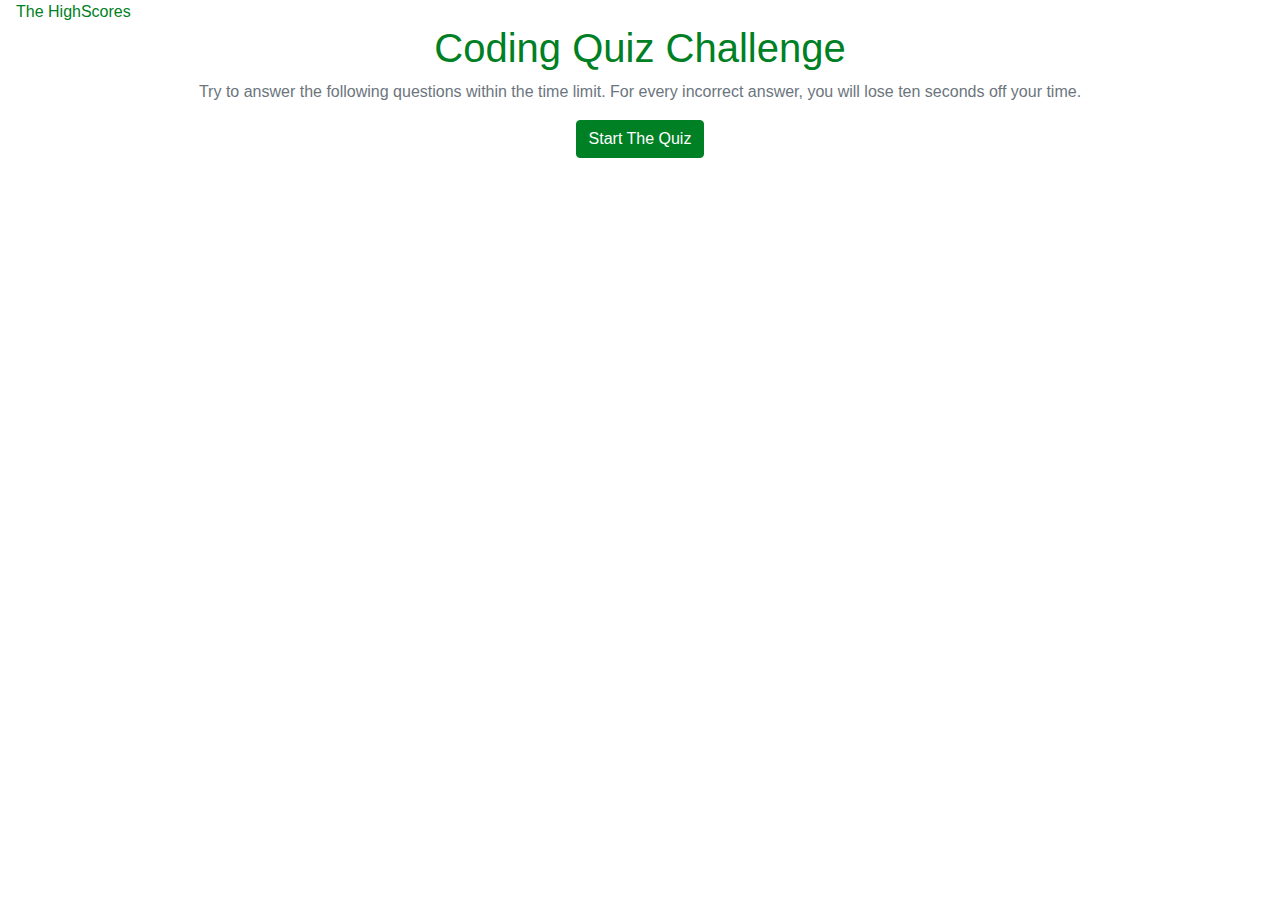
<file: index.html>
<!DOCTYPE html>
<html lang="en">
<head>
    <meta charset="UTF-8">
    <meta name="viewport" content="width=device-width, initial-scale=1.0">
    
    <!-- BootStrap CSS -->
    <link rel="stylesheet" href="https://stackpath.bootstrapcdn.com/bootstrap/4.5.2/css/bootstrap.min.css"
        integrity="sha384-JcKb8q3iqJ61gNV9KGb8thSsNjpSL0n8PARn9HuZOnIxN0hoP+VmmDGMN5t9UJ0Z" crossorigin="anonymous">
    <!-- JQuery JS -->
    <script src="https://code.jquery.com/jquery-3.5.1.slim.min.js"
        integrity="sha384-DfXdz2htPH0lsSSs5nCTpuj/zy4C+OGpamoFVy38MVBnE+IbbVYUew+OrCXaRkfj"
        crossorigin="anonymous"></script>
    <!-- Popper JS -->
    <script src="https://cdn.jsdelivr.net/npm/popper.js@1.16.1/dist/umd/popper.min.js"
        integrity="sha384-9/reFTGAW83EW2RDu2S0VKaIzap3H66lZH81PoYlFhbGU+6BZp6G7niu735Sk7lN"
        crossorigin="anonymous"></script>
    <!-- BootStrap JS -->
    <script src="https://stackpath.bootstrapcdn.com/bootstrap/4.5.2/js/bootstrap.min.js"
        integrity="sha384-B4gt1jrGC7Jh4AgTPSdUtOBvfO8shuf57BaghqFfPlYxofvL8/KUEfYiJOMMV+rV"
        crossorigin="anonymous"></script>
    <!-- Styles CSS -->
    <link rel="stylesheet" href="./styles/styles.css"/>
    <title>Coding Quiz</title>
</head>
<body>
    <header>
        <div class="container-fluid">
            <div class="row px-3">
                <div class="col-xs-6 mr-auto text-left">
                    <a href="./scoreboard.html">The HighScores</a>
                </div>
            </div>
        </div>
    </header>

    <section>
        <div class="container">
            <div class="row">
                <h1 class="col-xs-12 mx-auto text-center text-color-main" id="content-title">Coding Quiz Challenge</h1>
            </div>
            <div class="row">
                <p class="col-xs-12 mx-auto text-center text-secondary" id="instructions">
                    Try to answer the following questions within the time limit. 
                    For every incorrect answer, you will lose ten seconds off your time.
                </p>
            </div>
            <div class="row">
                <a href="./quiz.html" class="col-xs-12 mx-auto text-center btn btn-primary">Start The Quiz</a>
            </div>
        </div>
    </section>
</body>
</html>
</file>
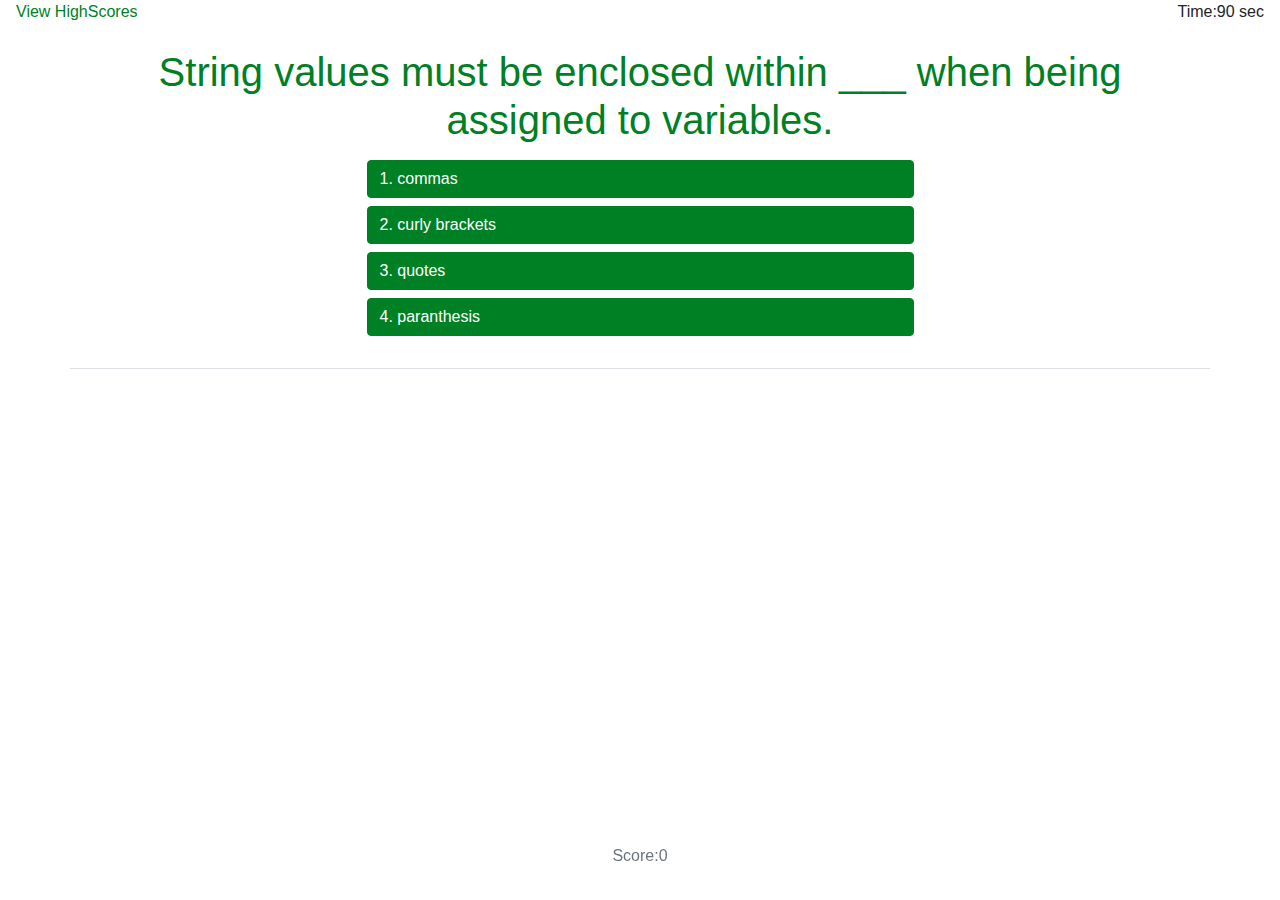
<file: quiz.html>
<!DOCTYPE html>
<html lang="en">
<head>
    <meta charset="UTF-8">
    <meta name="viewport" content="width=device-width, initial-scale=1.0">
    
    <!-- BootStrap CSS -->
    <link rel="stylesheet" href="https://stackpath.bootstrapcdn.com/bootstrap/4.5.2/css/bootstrap.min.css"
        integrity="sha384-JcKb8q3iqJ61gNV9KGb8thSsNjpSL0n8PARn9HuZOnIxN0hoP+VmmDGMN5t9UJ0Z" crossorigin="anonymous">
    <!-- JQuery JS -->
    <script src="https://code.jquery.com/jquery-3.5.1.slim.min.js"
        integrity="sha384-DfXdz2htPH0lsSSs5nCTpuj/zy4C+OGpamoFVy38MVBnE+IbbVYUew+OrCXaRkfj"
        crossorigin="anonymous"></script>
    <!-- Popper JS -->
    <script src="https://cdn.jsdelivr.net/npm/popper.js@1.16.1/dist/umd/popper.min.js"
        integrity="sha384-9/reFTGAW83EW2RDu2S0VKaIzap3H66lZH81PoYlFhbGU+6BZp6G7niu735Sk7lN"
        crossorigin="anonymous"></script>
    <!-- BootStrap JS -->
    <script src="https://stackpath.bootstrapcdn.com/bootstrap/4.5.2/js/bootstrap.min.js"
        integrity="sha384-B4gt1jrGC7Jh4AgTPSdUtOBvfO8shuf57BaghqFfPlYxofvL8/KUEfYiJOMMV+rV"
        crossorigin="anonymous"></script>
    <!-- Styles CSS -->
    <link rel="stylesheet" href="./styles/styles.css"/>
    <title>Test Time</title>
</head>

<body>
    <header>
        <div class="container-fluid">
            <div class="row px-3">
                <div class="col-xs-6 mr-auto text-left">
                    <a href="./scoreboard.html">View HighScores</a>
                </div>
                <div class="col-xs-6 ml-auto text-right">
                    <p id="timer">Time:<span id="time-left">90</span> sec</p>
                </div>
            </div>
        </div>
    </header>

    <section>
        <div class="container border-bottom">
            <div class="row m-2">
                <h1 class="col-xs-12 mx-auto text-center text-color-main" id="ask"></h1>
            </div>
            <div id="options"></div>
            <div class="row m-2">
                <p class="col-xs-12 mx-auto text-left text-secondary" id="correct-wrong"></p>
            </div>
        </div>
    </section>

    <footer>
        <div class="container fixed-bottom">
            <div class="row m-3">
                <p class="col-12 mx-auto text-center text-secondary" id="running-score"></p>
            </div>
        </div>
    </footer>

    <script src="./scripts/quiz.js"></script>
</body>
</html>
</file>
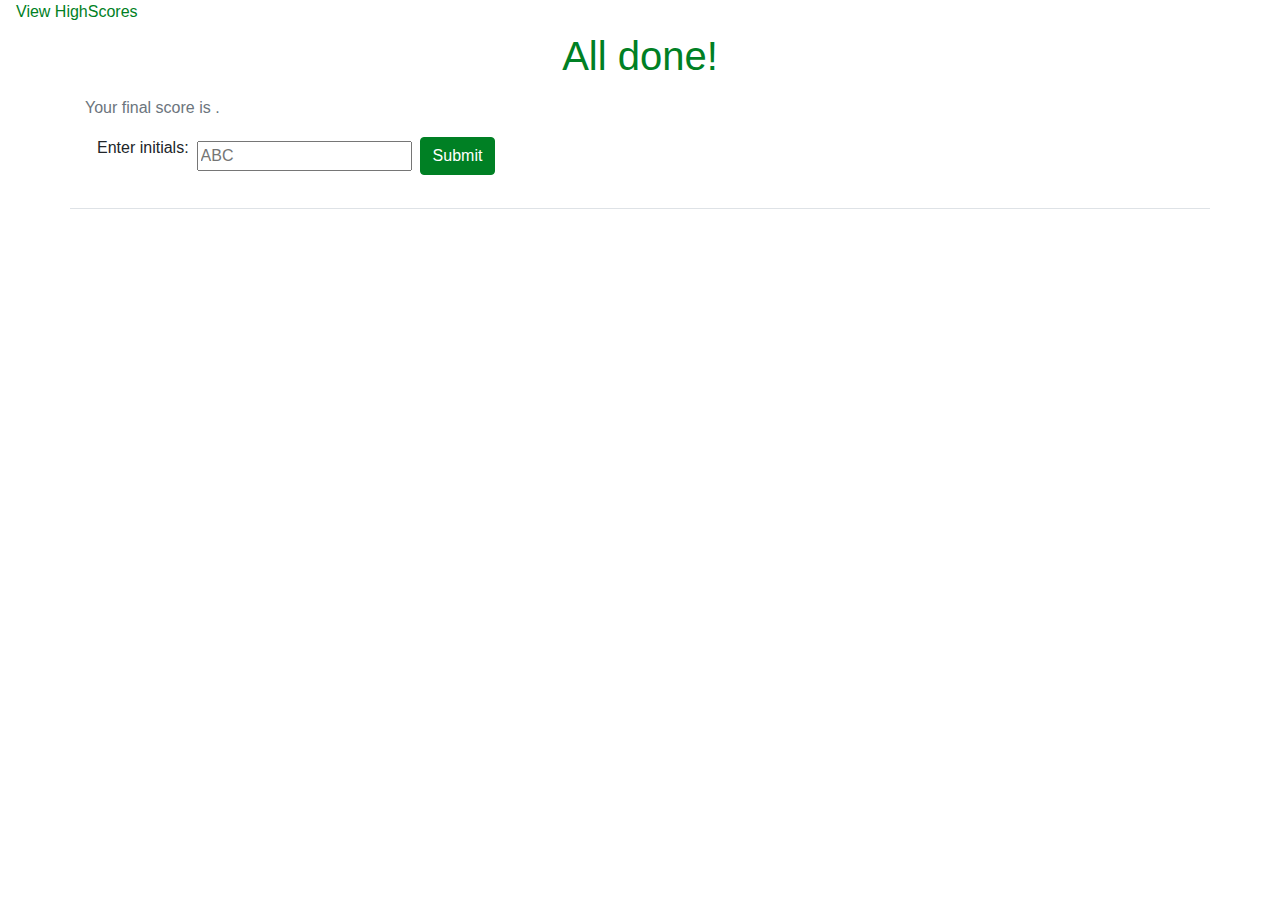
<file: score.html>
<!DOCTYPE html>
<html lang="en">
<head>
    <meta charset="UTF-8">
    <meta name="viewport" content="width=device-width, initial-scale=1.0">
    
    <!-- BootStrap CSS -->
    <link rel="stylesheet" href="https://stackpath.bootstrapcdn.com/bootstrap/4.5.2/css/bootstrap.min.css"
        integrity="sha384-JcKb8q3iqJ61gNV9KGb8thSsNjpSL0n8PARn9HuZOnIxN0hoP+VmmDGMN5t9UJ0Z" crossorigin="anonymous">
    <!-- JQuery JS -->
    <script src="https://code.jquery.com/jquery-3.5.1.slim.min.js"
        integrity="sha384-DfXdz2htPH0lsSSs5nCTpuj/zy4C+OGpamoFVy38MVBnE+IbbVYUew+OrCXaRkfj"
        crossorigin="anonymous"></script>
    <!-- Popper JS -->
    <script src="https://cdn.jsdelivr.net/npm/popper.js@1.16.1/dist/umd/popper.min.js"
        integrity="sha384-9/reFTGAW83EW2RDu2S0VKaIzap3H66lZH81PoYlFhbGU+6BZp6G7niu735Sk7lN"
        crossorigin="anonymous"></script>
    <!-- BootStrap JS -->
    <script src="https://stackpath.bootstrapcdn.com/bootstrap/4.5.2/js/bootstrap.min.js"
        integrity="sha384-B4gt1jrGC7Jh4AgTPSdUtOBvfO8shuf57BaghqFfPlYxofvL8/KUEfYiJOMMV+rV"
        crossorigin="anonymous"></script>
    <!-- Styles CSS -->
    <link rel="stylesheet" href="./styles/styles.css"/>
    <title>All Done</title>
</head>

<body>
    <header>
        <div class="container-fluid">
            <div class="row px-3">
                <div class="col-xs-6 mr-auto text-left">
                    <a href="./scoreboard.html">View HighScores</a>
                </div>
            </div>
        </div>
    </header>

    <section>
        <div class="container border-bottom">
            <div class="row m-2">
                <h1 class="col-xs-12 mx-auto text-left text-color-main">All done!</h1>
            </div>
            <div id="row m-2">
                <p class="col-xs-12 mx-auto text-left text-secondary">Your final score is <span id="score"></span>.</p>
            </div>
            <div class="row m-2">
                <form id="score-form" class="form-inline">
                    <div class="form-group">
                        <p class="mx-1">Enter initials:</p>
                        <input type="text" class="mx-1" id="initials" placeholder="ABC">
                        <button type="submit" class="mx-1 btn btn-primary">Submit</button>
                    </div>
                </form>
            </div>
            <div class="row m-2">
                <p class="col-xs-12 mx-auto text-left text-secondary" id="correct-wrong"></p>
            </div>
        </div>
    </section>

    <script src="./scripts/score.js"></script>
</body>
</html>
</file>
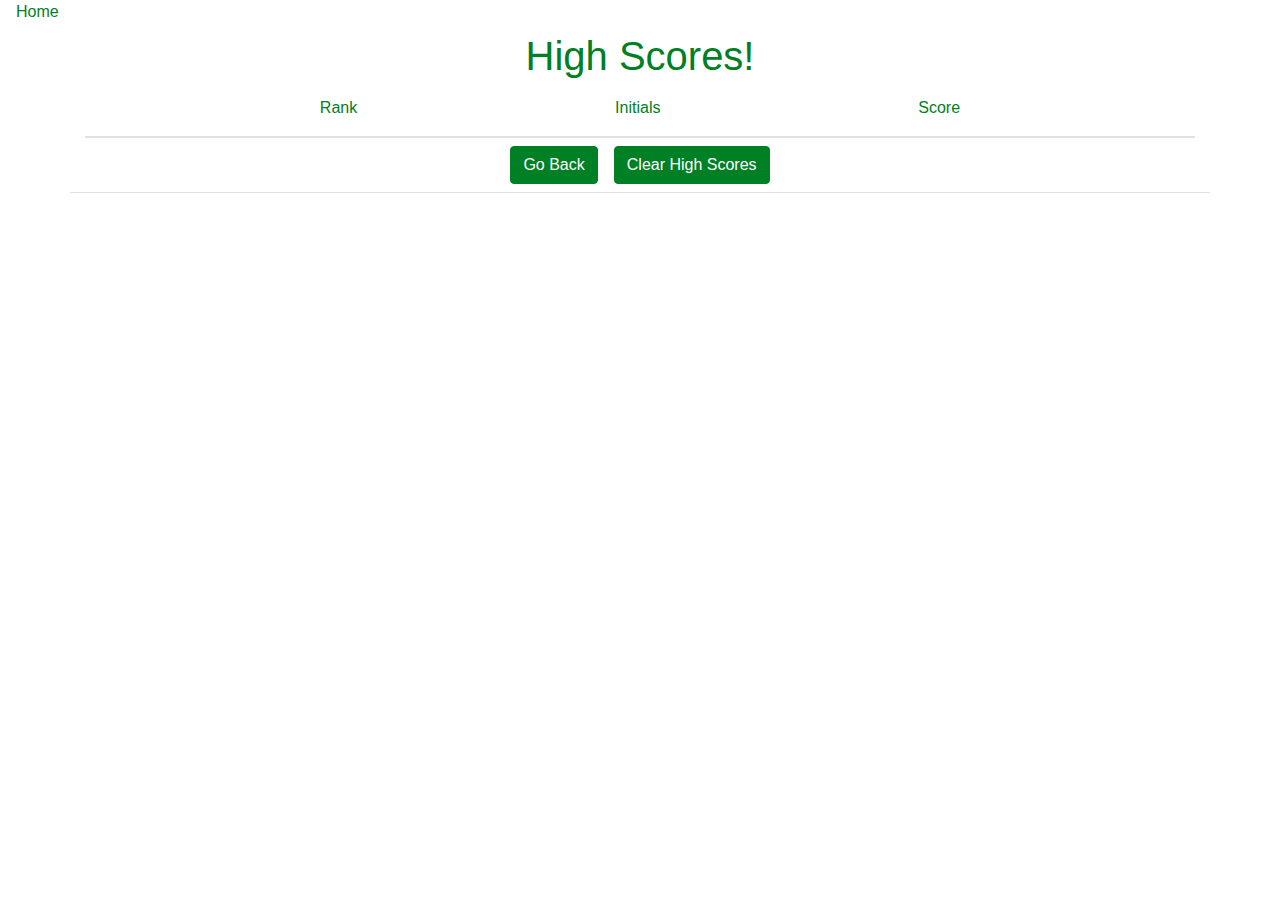
<file: scoreboard.html>
<!DOCTYPE html>
<html lang="en">
<head>
    <meta charset="UTF-8">
    <meta name="viewport" content="width=device-width, initial-scale=1.0">
    
    <!-- BootStrap CSS -->
    <link rel="stylesheet" href="https://stackpath.bootstrapcdn.com/bootstrap/4.5.2/css/bootstrap.min.css"
        integrity="sha384-JcKb8q3iqJ61gNV9KGb8thSsNjpSL0n8PARn9HuZOnIxN0hoP+VmmDGMN5t9UJ0Z" crossorigin="anonymous">
    <!-- JQuery JS -->
    <script src="https://code.jquery.com/jquery-3.5.1.slim.min.js"
        integrity="sha384-DfXdz2htPH0lsSSs5nCTpuj/zy4C+OGpamoFVy38MVBnE+IbbVYUew+OrCXaRkfj"
        crossorigin="anonymous"></script>
    <!-- Popper JS -->
    <script src="https://cdn.jsdelivr.net/npm/popper.js@1.16.1/dist/umd/popper.min.js"
        integrity="sha384-9/reFTGAW83EW2RDu2S0VKaIzap3H66lZH81PoYlFhbGU+6BZp6G7niu735Sk7lN"
        crossorigin="anonymous"></script>
    <!-- BootStrap JS -->
    <script src="https://stackpath.bootstrapcdn.com/bootstrap/4.5.2/js/bootstrap.min.js"
        integrity="sha384-B4gt1jrGC7Jh4AgTPSdUtOBvfO8shuf57BaghqFfPlYxofvL8/KUEfYiJOMMV+rV"
        crossorigin="anonymous"></script>
    <!-- Styles CSS -->
    <link rel="stylesheet" href="./styles/styles.css"/>
    <title>Scoreboard</title>
</head>

<body>
    <header>
        <div class="container-fluid">
            <div class="row px-3">
                <div class="col-xs-6 mr-auto text-left">
                    <a href="./index.html">Home</a>
                </div>
            </div>
        </div>
    </header>

    <section>
        <div class="container border-bottom">
            <div class="row m-2">
                <h1 class="col-xs-12 mx-auto text-left text-color-main">High Scores!</h1>
            </div>
            <div class="row text-center">
                <p class="text-color-main ml-auto mr-2 text-center">Rank</p>
                <p class="text-color-main mx-auto text-center">Initials</p>
                <p class="text-color-main mr-auto ml-2 text-center">Score</p>
            </div>
            <div class="border" id="scores"></div>
            <div class="row m-2 text-center">
                <a href="./index.html" class="btn btn-primary ml-auto mr-2 text-center">Go Back</a>
                <button type="button" class="btn btn-primary mr-auto ml-2 text-center" id="clear-scores">Clear High Scores</button>
            </div>
        </div>
    </section>

    <script src="./scripts/scoreboard.js"></script>
</body>
</html>
</file>
<file: styles/styles.css>
:root{
    --main-color:rgb(0, 128, 36);
    --main-hover-color:rgb(0, 0, 0);
}
.btn-primary{
    background-color: var(--main-color);
    border-color: var(--main-color);
}
.btn-primary:hover{
    background-color: var(--main-hover-color);
    border-color: var(--main-hover-color);
}
.btn-primary:focus{
    background-color: var(--main-hover-color);
    border-color: var(--main-hover-color);
}
.text-color-main{
    color: var(--main-color);
}
a{
    color: var(--main-color);
}
</file>
